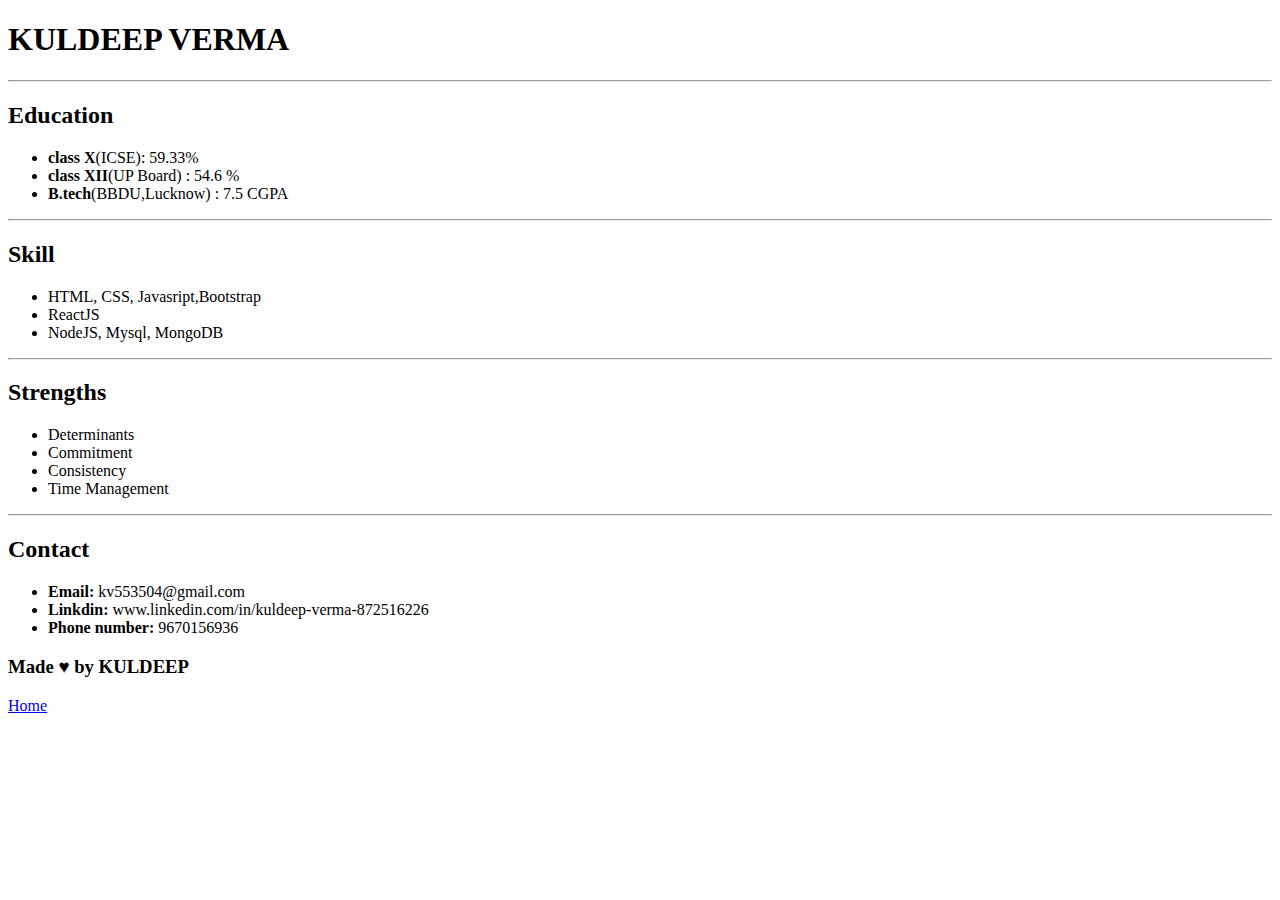
<file: copy.html>
<!DOCTYPE html>
<html lang="en">
<head>
    <meta charset="UTF-8">
    <meta name="viewport" content="width=device-width, initial-scale=1.0">
    <title>Portfolio </title>
</head>
<body>
    <header>
    <h1>KULDEEP VERMA</h1>
    <hr>
    </header>
    <section>
    <h2>Education</h2>
    <ul>
        <li><b>class X</b>(ICSE): 59.33%</li>
        <li><b>class XII</b>(UP Board) : 54.6 %</li>
        <li><b>B.tech</b>(BBDU,Lucknow) : 7.5 CGPA</li>
    </ul>
    <hr>
    </section>
    <section>
    <h2> Skill</h2>
    <ul>
        <li>HTML, CSS, Javasript,Bootstrap</li>
        <li>ReactJS</li>
        <li>NodeJS, Mysql, MongoDB</li>
    </ul>
    <hr>
    </section>
    <section>
    <h2>Strengths</h2>
    <ul>
        <li>Determinants</li>
        <li>Commitment</li>
        <li>Consistency</li>
        <li>Time Management</li>
    </ul>
    <hr>
    </section>
    <footer>
    <h2>Contact</h2>
    <ul>
        <li><b>Email:</b> kv553504@gmail.com</li>
        <li><b>Linkdin:</b> www.linkedin.com/in/kuldeep-verma-872516226</li>
        <li><b>Phone number:</b> 9670156936</li>
    </ul>
    <h3>Made &hearts; by KULDEEP</h3>
    </footer>
    <a href="index.html">Home</a>
        
</body>
</html>
</file>
